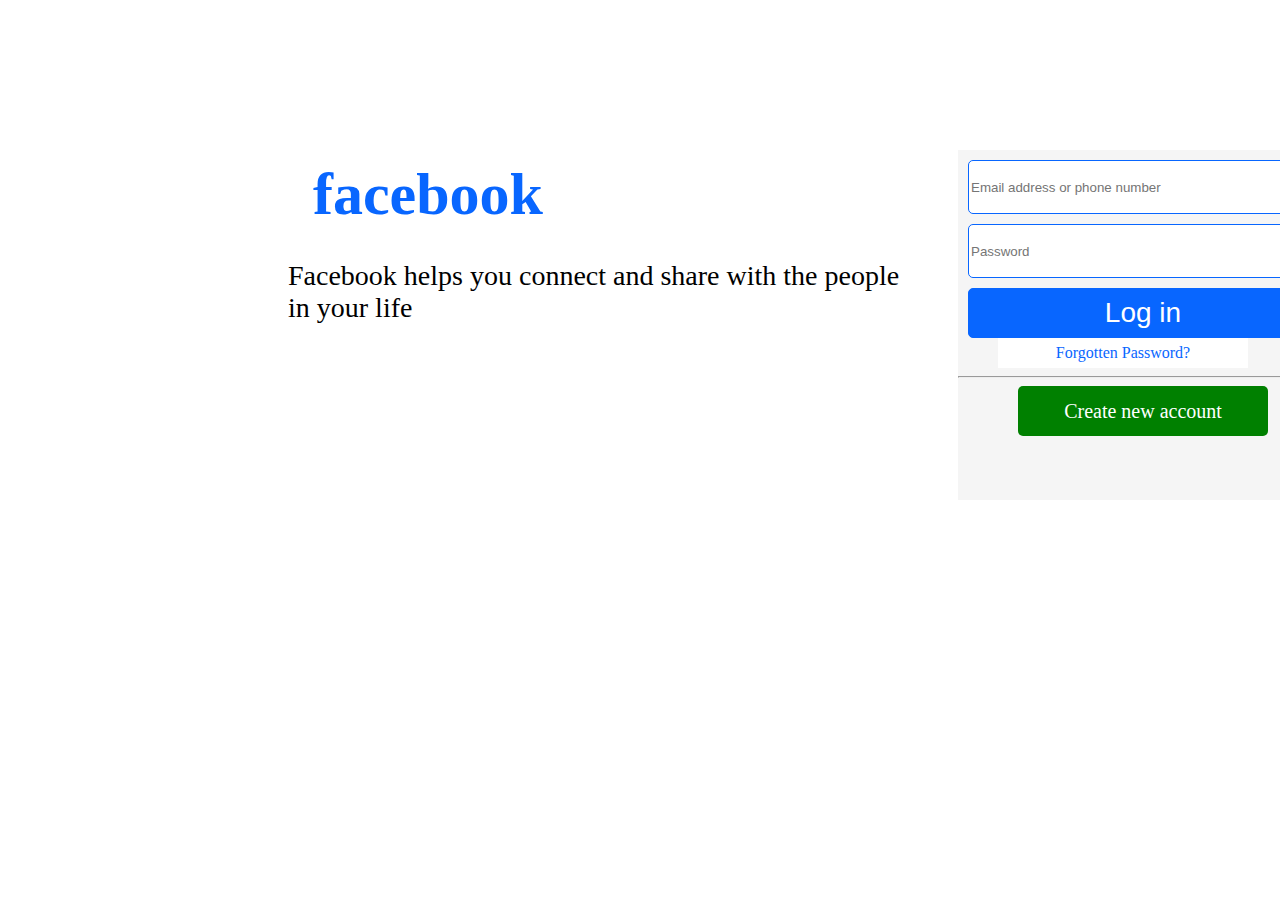
<file: index.html>
<!DOCTYPE html>
<html lang="en">
<head>
    <meta charset="UTF-8">
    <meta name="viewport" content="width=device-width, initial-scale=1.0">
    <title>Document</title>
    <link rel="stylesheet" href="style.css">
</head>
<body>
    <div class="top">
        <div class="topL">
            <div class="type">
            <div class="typeup"><strong><p>facebook</p></strong></div>
            <div class="typedown"><p>Facebook helps you connect and share with the people in your life</p></div>
            </div>
        </div>
        <div  class="topr"><input type="text" id="Email" placeholder="Email address or phone number">
        <input type="text" id="Password" placeholder="Password">
        <button onclick="Login()">Log in</button>
        
        <div class="pass">Forgotten Password?</div>
        <hr>
        <div class="create"><p>Create new account</p></div>
        </div>
    </div>
  <script>
    function Login(){
        let Emailinput = document.getElementById("Email").value 
        let Passwordinput = document.getElementById("Password").value 
        let user = "kanha@gmail.com"
        let password ="kanha123"

        if(Emailinput==user && Passwordinput==password){
            window.location.href="profile.html"
        }
        else{
            window.location.href="index.html"
        }
    }
  </script>
</body>
</html>
</file>
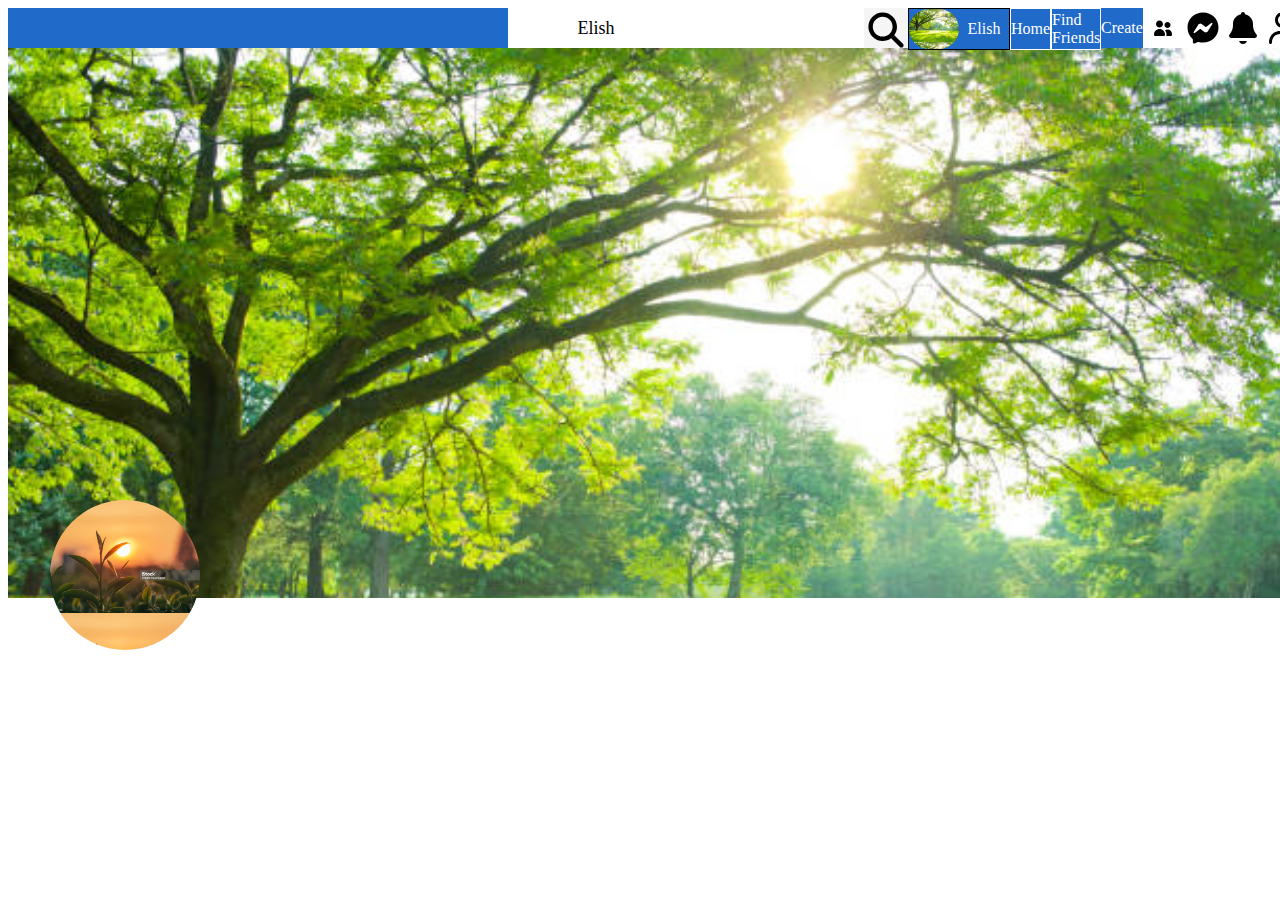
<file: profile.html>
<!DOCTYPE html>
<html lang="en">
<head>
    <meta charset="UTF-8">
    <meta name="viewport" content="width=device-width, initial-scale=1.0">
    <title>Document</title>
    <link rel="stylesheet" href="style1.css">
</head>
<body>
    <div class="top">
        <div class="sign"><svg xmlns="http://www.w3.org/2000/svg" viewBox="0 0 640 640"><!--!Font Awesome Free v7.1.0 by @fontawesome - https://fontawesome.com License - https://fontawesome.com/license/free Copyright 2026 Fonticons, Inc.--><path d="M576 320C576 178.6 461.4 64 320 64C178.6 64 64 178.6 64 320C64 440 146.7 540.8 258.2 568.5L258.2 398.2L205.4 398.2L205.4 320L258.2 320L258.2 286.3C258.2 199.2 297.6 158.8 383.2 158.8C399.4 158.8 427.4 162 438.9 165.2L438.9 236C432.9 235.4 422.4 235 409.3 235C367.3 235 351.1 250.9 351.1 292.2L351.1 320L434.7 320L420.3 398.2L351 398.2L351 574.1C477.8 558.8 576 450.9 576 320z"/></svg></div>
        <div class="search">
            <div class="name">Elish</div>
            <div class="k"><svg xmlns="http://www.w3.org/2000/svg" viewBox="0 0 640 640"><!--!Font Awesome Free v7.1.0 by @fontawesome - https://fontawesome.com License - https://fontawesome.com/license/free Copyright 2026 Fonticons, Inc.--><path d="M480 272C480 317.9 465.1 360.3 440 394.7L566.6 521.4C579.1 533.9 579.1 554.2 566.6 566.7C554.1 579.2 533.8 579.2 521.3 566.7L394.7 440C360.3 465.1 317.9 480 272 480C157.1 480 64 386.9 64 272C64 157.1 157.1 64 272 64C386.9 64 480 157.1 480 272zM272 416C351.5 416 416 351.5 416 272C416 192.5 351.5 128 272 128C192.5 128 128 192.5 128 272C128 351.5 192.5 416 272 416z"/></svg></div>
        </div>
        <div class="pic">
            <div class="p"></div>
            <div class="n">Elish</div>
        </div>
        <div class="home">Home</div>
        <div class="Find">Find Friends</div>
        <div class="cr">Create</div>
        <div class="icon">
            <div class="Friends"><svg xmlns="http://www.w3.org/2000/svg" height="20" width="20" viewBox="0 0 640 640"><!--!Font Awesome Free v7.1.0 by @fontawesome - https://fontawesome.com License - https://fontawesome.com/license/free Copyright 2026 Fonticons, Inc.--><path d="M96 192C96 130.1 146.1 80 208 80C269.9 80 320 130.1 320 192C320 253.9 269.9 304 208 304C146.1 304 96 253.9 96 192zM32 528C32 430.8 110.8 352 208 352C305.2 352 384 430.8 384 528L384 534C384 557.2 365.2 576 342 576L74 576C50.8 576 32 557.2 32 534L32 528zM464 128C517 128 560 171 560 224C560 277 517 320 464 320C411 320 368 277 368 224C368 171 411 128 464 128zM464 368C543.5 368 608 432.5 608 512L608 534.4C608 557.4 589.4 576 566.4 576L421.6 576C428.2 563.5 432 549.2 432 534L432 528C432 476.5 414.6 429.1 385.5 391.3C408.1 376.6 435.1 368 464 368z"/></svg>
        </div>
        <div class="msg"><svg xmlns="http://www.w3.org/2000/svg" viewBox="0 0 640 640"><!--!Font Awesome Free v7.1.0 by @fontawesome - https://fontawesome.com License - https://fontawesome.com/license/free Copyright 2026 Fonticons, Inc.--><path d="M320.6 72C180.6 72 72 174.3 72 312.6C72 384.9 101.7 447.4 150.1 490.5C158.4 498 156.7 502.4 158.1 548.7C158.2 551.9 159.1 555.1 160.7 557.9C162.3 560.7 164.6 563.1 167.4 564.8C170.2 566.5 173.3 567.6 176.5 567.8C179.7 568 183 567.5 186 566.2C238.9 543 239.6 541.2 248.6 543.6C401.8 585.8 568 487.7 568 312.6C568 174.3 460.6 72 320.6 72zM469.8 257.1L396.8 372.7C394 377 390.4 380.8 386.2 383.7C382 386.6 377.1 388.5 372.1 389.5C367.1 390.5 361.8 390.3 356.8 389.1C351.8 387.9 347.1 385.7 343 382.7L284.9 339.2C282.3 337.3 279.1 336.2 275.9 336.2C272.7 336.2 269.5 337.3 266.9 339.2L188.5 398.6C178 406.5 164.3 394 171.4 382.9L244.4 267.3C247.2 263 250.8 259.2 255 256.3C259.2 253.4 264.1 251.5 269.1 250.5C274.1 249.5 279.4 249.7 284.4 250.9C289.4 252.1 294.1 254.3 298.3 257.3L356.4 300.8C359 302.7 362.2 303.8 365.4 303.8C368.6 303.8 371.8 302.7 374.4 300.8L452.8 241.4C463.2 233.4 476.9 245.9 469.9 257z"/></svg></div>
        <div class="bell"><svg xmlns="http://www.w3.org/2000/svg" viewBox="0 0 640 640"><!--!Font Awesome Free v7.1.0 by @fontawesome - https://fontawesome.com License - https://fontawesome.com/license/free Copyright 2026 Fonticons, Inc.--><path d="M320 64C302.3 64 288 78.3 288 96L288 99.2C215 114 160 178.6 160 256L160 277.7C160 325.8 143.6 372.5 113.6 410.1L103.8 422.3C98.7 428.6 96 436.4 96 444.5C96 464.1 111.9 480 131.5 480L508.4 480C528 480 543.9 464.1 543.9 444.5C543.9 436.4 541.2 428.6 536.1 422.3L526.3 410.1C496.4 372.5 480 325.8 480 277.7L480 256C480 178.6 425 114 352 99.2L352 96C352 78.3 337.7 64 320 64zM258 528C265.1 555.6 290.2 576 320 576C349.8 576 374.9 555.6 382 528L258 528z"/></svg></div>
        <div class="us"><svg xmlns="http://www.w3.org/2000/svg" viewBox="0 0 640 640"><!--!Font Awesome Free v7.1.0 by @fontawesome - https://fontawesome.com License - https://fontawesome.com/license/free Copyright 2026 Fonticons, Inc.--><path d="M240 192C240 147.8 275.8 112 320 112C364.2 112 400 147.8 400 192C400 236.2 364.2 272 320 272C275.8 272 240 236.2 240 192zM448 192C448 121.3 390.7 64 320 64C249.3 64 192 121.3 192 192C192 262.7 249.3 320 320 320C390.7 320 448 262.7 448 192zM144 544C144 473.3 201.3 416 272 416L368 416C438.7 416 496 473.3 496 544L496 552C496 565.3 506.7 576 520 576C533.3 576 544 565.3 544 552L544 544C544 446.8 465.2 368 368 368L272 368C174.8 368 96 446.8 96 544L96 552C96 565.3 106.7 576 120 576C133.3 576 144 565.3 144 552L144 544z"/></svg></div>
        <div class="qu"><svg xmlns="http://www.w3.org/2000/svg" viewBox="0 0 640 640"><!--!Font Awesome Free v7.1.0 by @fontawesome - https://fontawesome.com License - https://fontawesome.com/license/free Copyright 2026 Fonticons, Inc.--><path d="M224 224C224 171 267 128 320 128C373 128 416 171 416 224C416 266.7 388.1 302.9 349.5 315.4C321.1 324.6 288 350.7 288 392L288 416C288 433.7 302.3 448 320 448C337.7 448 352 433.7 352 416L352 392C352 390.3 352.6 387.9 355.5 384.7C358.5 381.4 363.4 378.2 369.2 376.3C433.5 355.6 480 295.3 480 224C480 135.6 408.4 64 320 64C231.6 64 160 135.6 160 224C160 241.7 174.3 256 192 256C209.7 256 224 241.7 224 224zM320 576C342.1 576 360 558.1 360 536C360 513.9 342.1 496 320 496C297.9 496 280 513.9 280 536C280 558.1 297.9 576 320 576z"/></svg></div>
        <div class="rl"><svg xmlns="http://www.w3.org/2000/svg" viewBox="0 0 640 640"><!--!Font Awesome Free v7.1.0 by @fontawesome - https://fontawesome.com License - https://fontawesome.com/license/free Copyright 2026 Fonticons, Inc.--><path d="M297.4 566.6C309.9 579.1 330.2 579.1 342.7 566.6L502.7 406.6C515.2 394.1 515.2 373.8 502.7 361.3C490.2 348.8 469.9 348.8 457.4 361.3L352 466.7L352 96C352 78.3 337.7 64 320 64C302.3 64 288 78.3 288 96L288 466.7L182.6 361.3C170.1 348.8 149.8 348.8 137.3 361.3C124.8 373.8 124.8 394.1 137.3 406.6L297.3 566.6z"/></svg></div>
    </div>
    </div>
    <div class="middle"></div>
    <div class="sn"></div>
</body>
</html>
</file>
<file: style.css>
main{
    margin: 0;
    padding: 0;
}
.top{
    height: 600px;
    width: 1200px;
    background-color: rgb(255, 255, 255);
    margin-left: 200px;
    margin-top: 100px;
    display: flex;
}
.topL{
    height: 600px;
    width: 700px;
    background-color: rgb(255, 255, 255);
}
p{
    margin: 0;
}
.topr{
    height: 350px;
    width: 400px;
    background-color: whitesmoke;
    margin-left: 50px;
    margin-top: 50px;
}
.type{
    height: 200px;
    width: 700px;
    background-color: rgb(255, 255, 255);
    margin-top: 60px;
}
.typeup{
    height: 100px;
    width: 280px;
    background-color: rgb(255, 255, 255);
    margin-left: 80px;
    font-size: 60px;
    justify-content: center;
    align-items: center;
    text-align: center;
    color: #0866ff;
    
}
.typedown{
    height: 100px;
    width: 620px;
    background-color: rgb(255, 255, 255);
    margin-left: 80px;
    font-size: 28px;
}
input, button{
    height: 50px;
    width: 350px;
    margin-left: 10px;
    margin-top: 10px;
    border: 1px solid #0866ff;
    border-radius: 5px;
}
button{
    background-color: #0866ff;
    width: 350px;
    font-size: 28px;
    color: white;
    border-radius: 5px;
}
.pass{
    height: 30px;
    width: 250px;
    background-color: rgb(255, 255, 255);
    margin-left: 40px;
    justify-content: center;
    display: flex;
    align-items: center;
    color: #0866ff;
}
.create{
    height: 50px;
    width: 250px;
    background-color: green;
    margin-left: 60px;
    border-radius: 5px;
    font-size: 20px;
    color: white;
    font-style: bold;
    justify-content: center;
    align-items: center;
    text-align: center;
    display: flex;
    font-style: bold;
}
</file>
<file: style1.css>
main{
    margin: 0px;
    padding: 0px;
}
.top{
    height: 40px;
    width: 100vw;
    background-color: rgb(32, 106, 202);
    display: flex;
}
.sign{
    height: 40px;
    width: 50px;
    background-color:  rgb(32, 106, 202);
    margin-left: 500px;
    justify-content: center;
    display: flex;
    align-items: center;
}
.search{
    height: 40px;
    width: 400px;
    background-color: rgb(255, 255, 255);
    display: flex;
}
.name{
    height: 40px;
    width: 200px;
    background-color: rgb(255, 255, 255);
    font-size: 18px;
    justify-content: center;
    display: flex;
    align-items: center;
}
.k{
    height: 40px;
    width: 50px;
    background-color: whitesmoke;
    margin-left: 180px;
}
.pic{
    height: 40px;
    width: 100px;
    background-color: rgb(32, 106, 202);
    display: flex;
    border: 1px,solid;
}
.p{
    height: 40px;
    width: 50px;
    background-image: url(istockphoto-800359302-612x612.jpg);
    background-size: contain;
    border-radius: 35px;
   
}
.n{
    height: 40px;
    width: 50px;
    background-color: rgb(32, 106, 202);
    justify-content: center;
    display: flex;
    align-items: center;
    color: white;
}
.home{
    height: 40px;
    width: 60px;
    background-color: rgb(32, 106, 202);
    justify-content: center;
    align-items: center;
    text-align: center;
    display: flex;
    border: 1px,solid;
    color: white;
}
.Find{
    height: 40px;
    width: 100px;
    background-color: rgb(32,106,202);
    justify-content: center;
    align-items: center;
    display: flex;
    color: white;
    border: 1px,solid;

}
.cr{
    height: 40px;
    width: 70px;
    background-color: rgb(32,106,202);
    color: white;
    justify-content: center;
    display: flex;
    align-items: center;
}
.icon{
    height: 40px;
    width: 250px;
    background-color: rgb(255, 255, 255);
    display: flex;
   
}
.Friends{
    height: 40px;
    width: 40px;
    background-color: rgb(255, 255, 255);
    display: flex;
    justify-content: center;
    align-items: center;
}
.msg{
    height: 40px;
    width: 40px;
    background-color: rgb(255, 255, 255);
}
.bell{
    height: 40px;
    width: 40px;
    background-color: rgb(255, 255, 255);
}
.us{
    height: 40px;
    width: 40px;
    background-color: rgb(255, 255, 255);
}
.qu{
    height: 40px;
    width: 40px;
    background-color: rgb(255, 255, 255);
}
.rl{
    height: 40px;
    width: 40px;
    background-color: white;
}
.middle{
    height: 550px;
    width: 100vw;
    background-image: url(istockphoto-800359302-612x612.jpg);
    background-repeat: no-repeat;
    background-size: 100vw;
}
.sn{
    height: 150px;
    width: 150px;
    background-image: url(istockphoto-1550071750-2048x2048.jpg);
    border-radius: 50%;
    background-size: contain;
    position: absolute;
    top: 500px;
    left: 50px;
}
.rk{
    height: 40px;
    width: 90px;
    color: white;
    position: absolute;
    background-size: contain;
    top: 540px;
    left: 200px;
    justify-content: center;
    align-items: center;
    text-align: center;
    font-style: bold;
}
.info{
    height: 40px;
    width: 200px;
    background-color: rgb(255, 255, 255);
    position: absolute;
    top: 520px;
    left: 1000px;
    justify-content: center;
    align-items: center;
    text-align: center;
    display: flex;
}
.Log{
    height: 40px;
    width: 250px;
    background-color: rgb(255, 255, 255);
    position: absolute;
    top: 520px;
    left: 1210px;
    justify-content: center;
    align-items: center;
    text-align: center;
    display: flex;
}
.list{
    height: 50px;
    width: 100vw;
    background-color: whitesmoke;
}
.op{
    height: 50px;
    width: 700px;
    background-color: rgb(126, 141, 155);
    margin-left: 400px;
}
</file>
